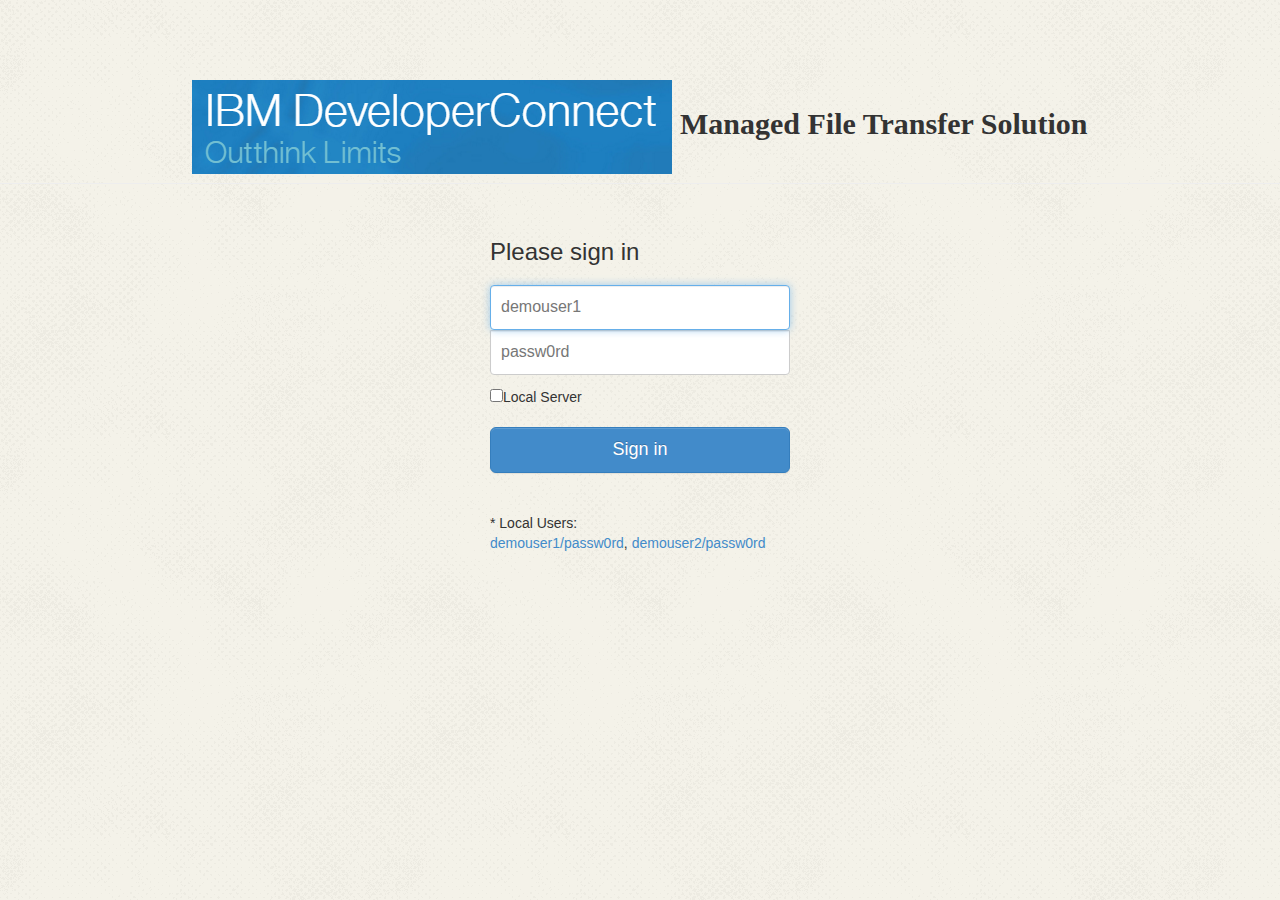
<file: web/index.html>
<!DOCTYPE html>
<html>
<head>
    <meta charset="utf-8">
    <meta http-equiv="X-UA-Compatible" content="IE=edge">
    <meta name="viewport" content="width=device-width, initial-scale=1">
    <meta name="description" content="">
    <link rel="icon" type="image/png" href="//ace-common-production-20160513-115801.ng.bluemix.net/cache/33e-4016485332/imgs/favicon.png">
    <!-- CSS -->
    <link rel="stylesheet" href="bootstrap/css/bootstrap-theme.css" />
    <link rel="stylesheet" href="bootstrap/css/bootstrap.css" />
    <link href="bootstrap/css/signin.css" rel="stylesheet">
    <link rel="stylesheet" href="css/bg1.css" />


    <title>Login - Managed File Transfer Solution</title>

</head>
<body onload="noBack();" onunload="">
<h2 class="page-header" align="center" style="font-family: calibri">

    <img alt="Customer" src="images/logo.png"><B>
    Managed File Transfer Solution</B>

</h2>

<div class="container">

    <form class="form-signin" role="form" method="post" action="login.action">
        <h3 class="form-signin-heading">Please sign in</h3>


        <input type="text" class="form-control" placeholder="demouser1" required autofocus name="user" />
        <input type="password" class="form-control" placeholder="passw0rd" required name="passwd" id="passwd" />
        <input type="checkbox" name="localServer" id="localServer" value="localServer">Local Server<br>
        <br />
        <button class="btn btn-lg btn-primary btn-block" type="button" onclick="submitForm()">Sign in</button>
        <br/><br/>
        * Local Users: <br/>
        <a href="#" onclick="setUser('demouser1')">demouser1/passw0rd</a>, <a href="#" onclick="setUser('demouser2')">demouser2/passw0rd</a>

    </form>



</div>
</body>
<script src="js/login.js"></script>
<script src="bootstrap/js/bootstrap.min.js"></script>
<!-- HTML5 shim and Respond.js IE8 support of HTML5 elements and media queries -->
<!--[if lt IE 9]>
<script src="https://oss.maxcdn.com/html5shiv/3.7.2/html5shiv.min.js"></script>
<script src="https://oss.maxcdn.com/respond/1.4.2/respond.min.js"></script>
<![endif]-->

</html>
</file>
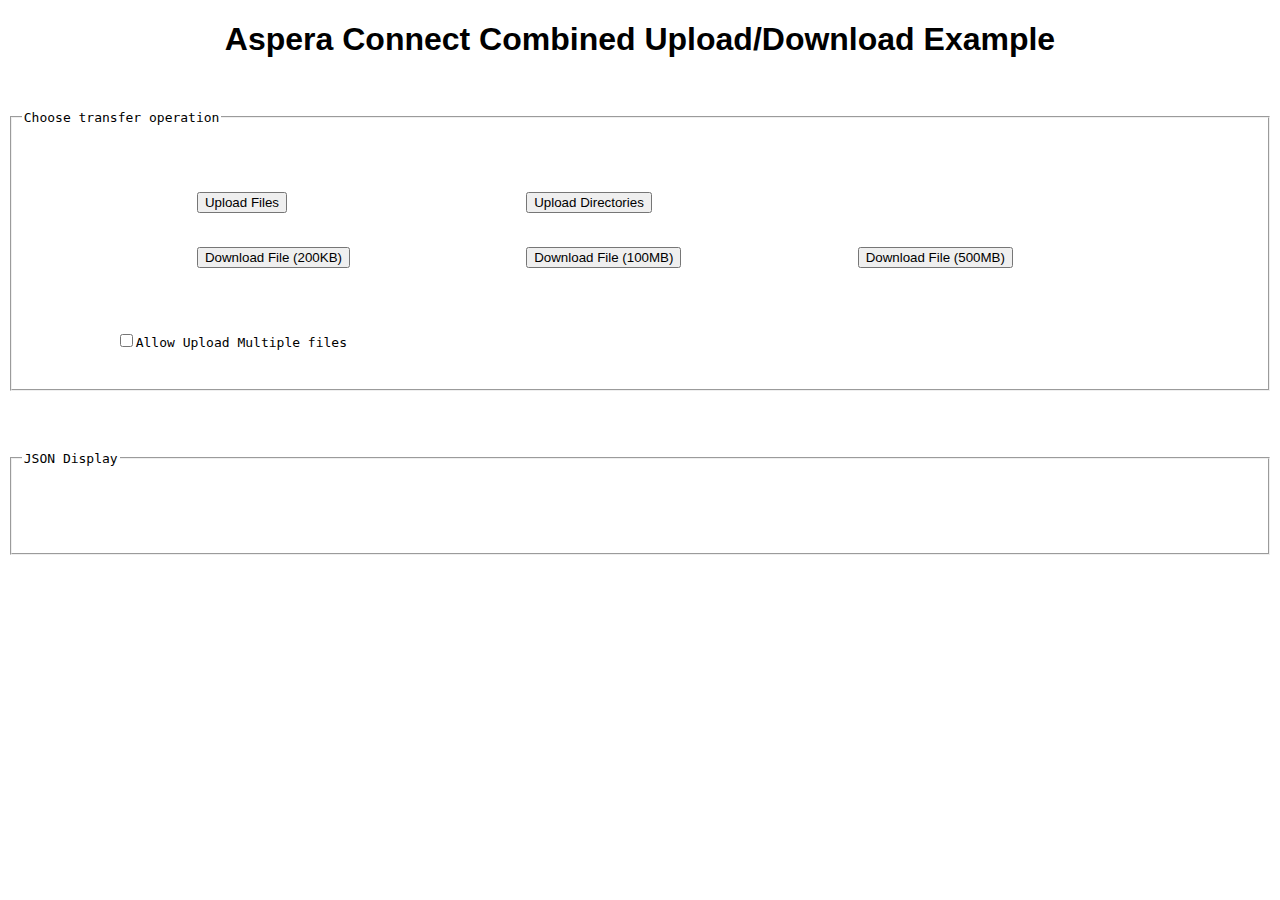
<file: web/downloads.html>
<!DOCTYPE html>
<html>
<head>
    <title>Aspera Connect Combined Upload/Download Example</title>

    <script type="text/javascript" src="js/jquery-1.7.2.min.js"></script>
    <script type="text/javascript" src="js/jquery.easyui.min.js"></script>

    <script src="//d3gcli72yxqn2z.cloudfront.net/connect/v4/connectinstaller-4.min.js"></script>
    <script src="//d3gcli72yxqn2z.cloudfront.net/connect/v4/asperaweb-4.min.js"></script>
    <script src="js/downloads.js"></script>

    <link rel="stylesheet" href="css/application.css" type="text/css" charset="utf-8">
    <link rel="stylesheet" href="css/easyui.css" type="text/css">
    <link rel="stylesheet" href="css/icon.css" type="text/css">

</head>
<body>
<h1 style="text-align:center;">Aspera Connect Combined Upload/Download Example</h1>
      <pre>
      <div id="connect_installer" style="display: none; align:center"></div>
      <fieldset class="button_group">
          <legend>Choose transfer operation</legend>
          <table>
              <tr style="align:center">
                  <td>
                      <input type="submit" id="upload_files_button" name="upload" class="button upload_files_button" value="Upload Files"  data-default="Upload Files" />
                  </td>
                  <td>
                      <input type="submit" id="upload_directory_button" name="upload_directory" class="button upload_directory_button" value="Upload Directories"  data-default="Upload Directories" />
                  </td>
              </tr>
              <tr>
                  <td>
                      <input type="submit" id="download_button_200KB" name="download_200KB" class="button download_button_200KB" value="Download File (200KB)"  data-default="Download File (200KB)" />
                  </td>
                  <td>
                      <input type="submit" id="download_button_100MB" name="download" class="button download_button_100MB" value="Download File (100MB)"  data-default="Download File (100MB)" />
                  </td>
                  <td>
                      <input type="submit" id="download_button_500MB" name="download" class="button download_button_500MB" value="Download File (500MB)"  data-default="Download File (500MB)" />
                  </td>
              </tr>
          </table>
          <span class="upload_auth_checkbox">
            <!--<input type="checkbox" name="token_authorization" id="cb_token_authorization" value="token_authorization" /><label for="cb_token_authorization">Token Authorization</label-->
            <input type="checkbox" name="allow_multiple_files" id="cb_allow_multiple_files" value="allow_multiple_files" /><label for="cb_allow_multiple_files">Allow Upload Multiple files</label>
          </span>
      </fieldset>
      <div id="uploads_group" class="uploads_group" style="display: none">
          <table id="allUploadTransfers" cellspacing="0" class="allTransfers">
              <caption class="table_caption">UPLOAD TRANSFERS VIEW</caption>
              <tr class="xfer_header">
                  <th scope="col" class="nobg">Transfer Progress</th>
                  <th scope="col" class="nobg">File Name</th>
                  <th scope="col" class="nobg">Control buttons</th>
              </tr>
          </table>
      </div>
      <div id="downloads_group" class="downloads_group" style="display: none">
          <table id="allDownloadTransfers" cellspacing="0" class="allTransfers">
              <caption class="table_caption">DOWNLOAD TRANSFERS VIEW</caption>
              <tr class="xfer_header">
                  <th scope="col" class="nobg">Transfer Progress</th>
                  <th scope="col" class="nobg">File Name</th>
                  <th scope="col" class="nobg">Control buttons</th>
              </tr>
          </table>
      </div>
      <fieldset class="json_group">
          <legend>JSON Display</legend>
          <div class="json_container" id="progress_json" style="display: none">
          </div>
          <div class="json_container" id="transfer_spec" style="display: none"></div>
      </fieldset>
    </pre>
<script>
    $(document).ready(function(){
        $('#cb_token_authorization').on('change', function() {
            var tokenAuth = $(this).prop('checked');
            $('#cb_allow_multiple_files').prop('disabled', tokenAuth);
            $('#cb_allow_multiple_files').prop('checked', false);
        });
        initAsperaConnect();
    });
</script>
</body>
</html>
</file>
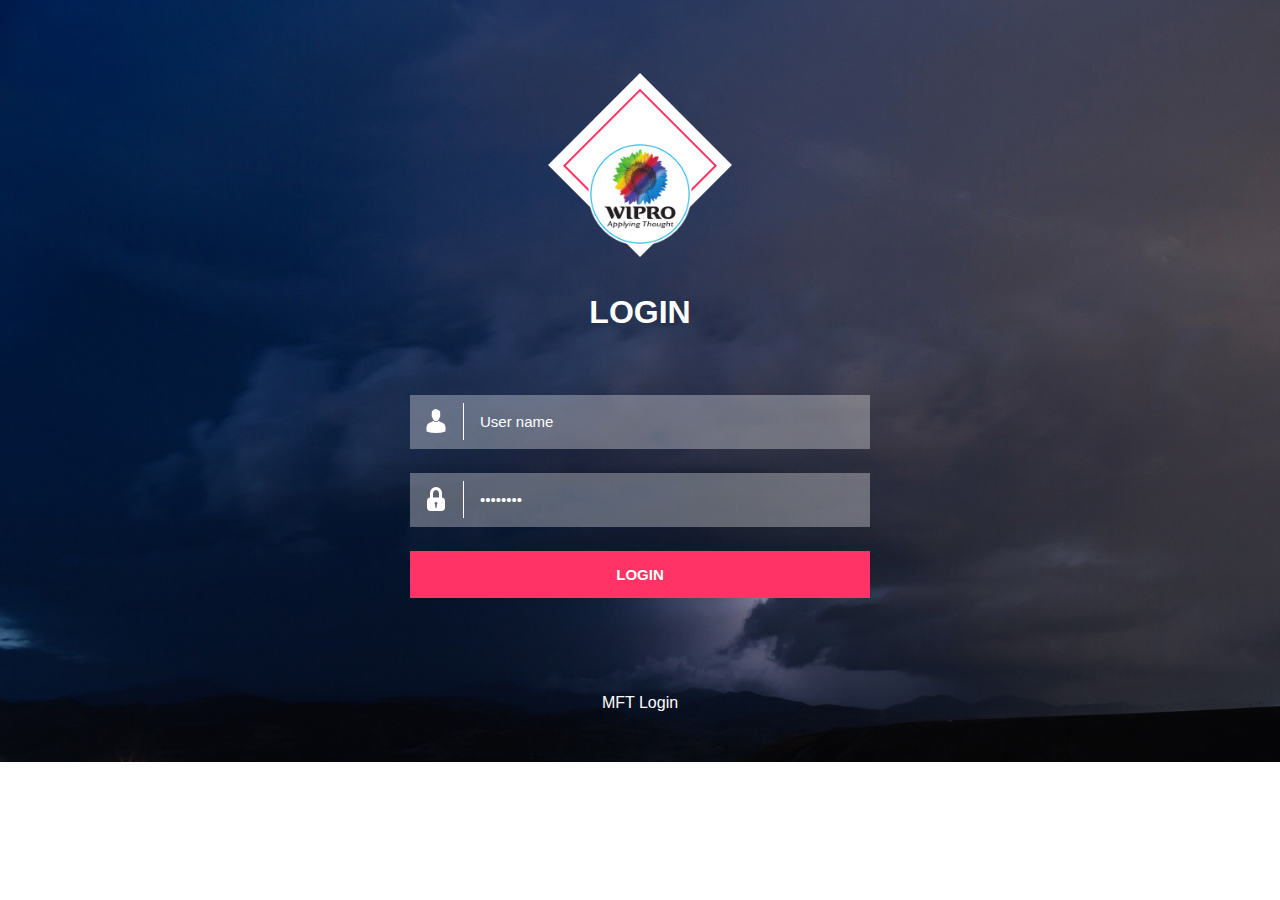
<file: web/index2.html>
<!--Author:
-->
<!DOCTYPE HTML>
<html>
<head>
    <title>Wipro MFT Demo Login</title>
    <!-- Custom Theme files -->
    <link href="css/style.css" rel="stylesheet" type="text/css" media="all"/>
    <!-- Custom Theme files -->
    <meta http-equiv="Content-Type" content="text/html; charset=utf-8" />
    <meta name="viewport" content="width=device-width, initial-scale=1, maximum-scale=1">
    <meta http-equiv="Content-Type" content="text/html; charset=utf-8" />
    <meta name="keywords" content="Square login form web template, Sign up Web Templates, Flat Web Templates, Login signup Responsive web template, Smartphone Compatible web template, free webdesigns for Nokia, Samsung, LG, Sony Ericsson, Motorola web design" />
    <!--Google Fonts-->
    <link href='http://fonts.googleapis.com/css?family=Open+Sans:300italic,400italic,600italic,700italic,800italic,400,300,600,700,800' rel='stylesheet' type='text/css'>
    <!--Google Fonts-->
</head>
<body>
<!--header start here-->
<div class="login-form">
    <div class="top-login">
        <span><img src="images/Wipro_Logo.svg.png" alt=""/></span>
    </div>
    <h1>Login</h1>
    <div class="login-top">
        <form action="mft-home.html">
            <div class="login-ic">
                <i ></i>
                <input type="text"  value="User name" onfocus="this.value = '';" onblur="if (this.value == '') {this.value = 'User name';}"/>
                <div class="clear"> </div>
            </div>
            <div class="login-ic">
                <i class="icon"></i>
                <input type="password"  value="Password" onfocus="this.value = '';" onblur="if (this.value == '') {this.value = 'password';}"/>
                <div class="clear"> </div>
            </div>

            <div class="log-bwn">
                <input type="submit"  value="Login" >
            </div>
        </form>
    </div>
    <p class="copy">MFT Login</a></p>
</div>
<!--header start here-->
</body>
</html>
</file>
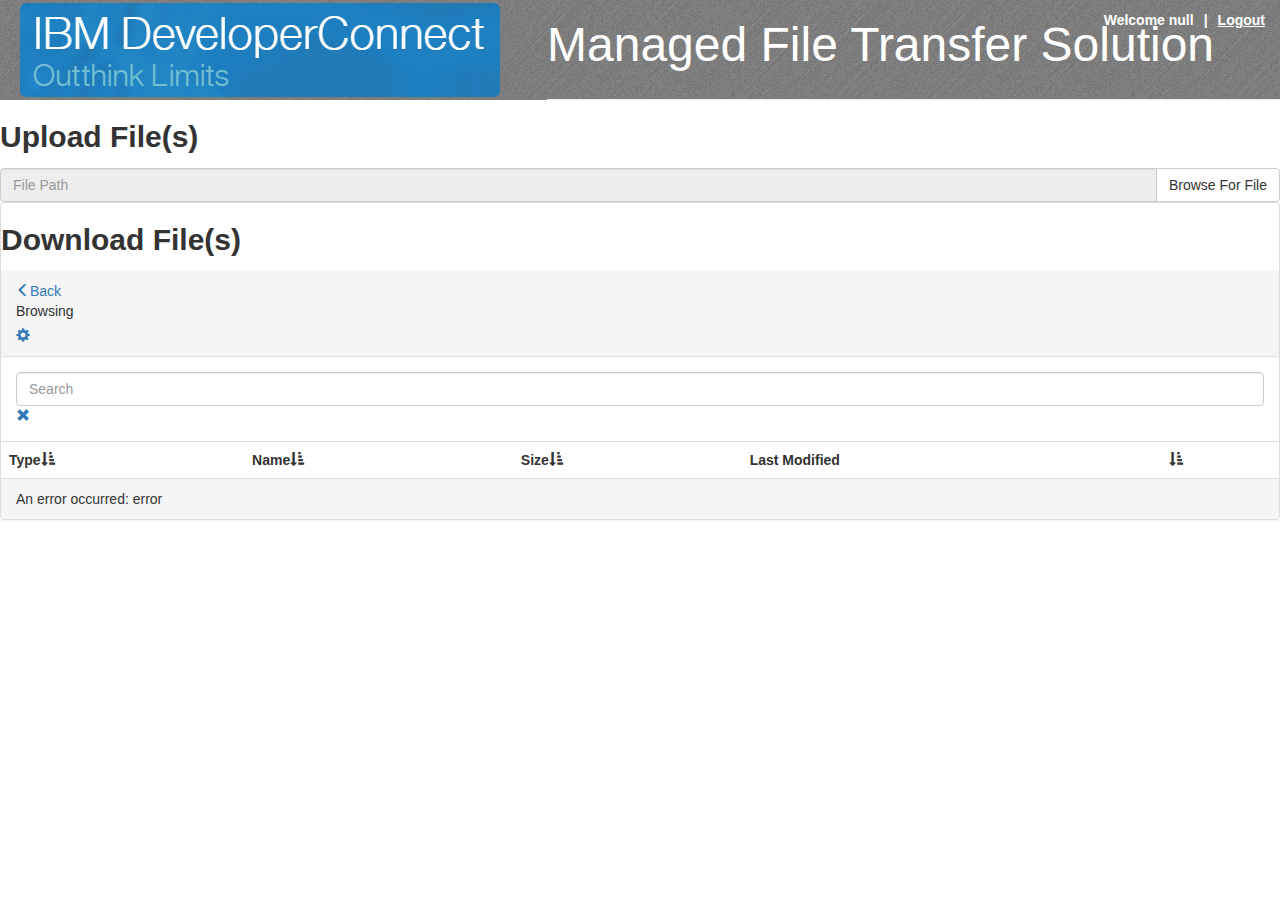
<file: web/mft-home.html>
<!DOCTYPE html>
<html>
	<head>
		<title>Managed File Transfer Demo</title>
		<meta charset="utf-8">
   	 	<meta http-equiv="X-UA-Compatible" content="IE=edge">
    	<meta name="viewport" content="width=device-width, initial-scale=1">
    	<script src="https://ajax.googleapis.com/ajax/libs/jquery/1.11.2/jquery.min.js"></script>
			<script type="text/javascript" src="https://d3gcli72yxqn2z.cloudfront.net/connect/v4/asperaweb-4.min.js"></script>
			<script type="text/javascript" src="https://d3gcli72yxqn2z.cloudfront.net/connect/v4/connectinstaller-4.min.js"></script>
		<link rel="stylesheet" href="https://maxcdn.bootstrapcdn.com/bootstrap/3.3.2/css/bootstrap.min.css">
		<script src="https://maxcdn.bootstrapcdn.com/bootstrap/3.3.2/js/bootstrap.min.js"></script>
		<link rel="stylesheet" href="css/mft-style.css">
		<link rel="icon" type="image/png" href="//ace-common-production-20160513-115801.ng.bluemix.net/cache/33e-4016485332/imgs/favicon.png">
		<script src="js/script.js"></script>
	</head>

	<body>

		<table id='header' background="images/brushed_alu_dark.png" width="100%"  height="100" border="0">
			<tbody>
				<tr>
					<td>
						<img src="images/logo.png" alt="" class="img-rounded" style="margin-left: 20px;"/> &nbsp;</td>
						<div class="action-menu-top">
							<a href="index.html">Logout</a>
							<div> | </div>
							<div id="user-top-banner"></div>
						</div>
					<td class="page-header">
						<font color="white" size="+5" face="Arial, Impact, Haettenschweiler, Franklin Gothic Bold, Arial Black, sans-serif">Managed File Transfer Solution&nbsp;</font>
					</td>
				</tr>
			</tbody>
		</table>

		<!--Upload Area, note IDs match JavaScript for targeting-->
		<div class="row" id="uploadArea">
			<div class="col-lg-12">
				<h2><label for="upload-path">Upload File(s)</label></h2>
				<div class="input-group">
					<input type="text" class="form-control" disabled id="upload-path" placeholder="File Path">
				  	<span class="input-group-btn">
						<button class="btn btn-default" onclick="uploadFile();" id="upload-browse" type="button">Browse For File</button>
				  	</span>
				</div>
			</div>
		</div>

		<div class="row">
			<div class="col-lg-12">
				<div class="panel panel-default">
					<h2><label for="upload-path">Download File(s)</label></h2>
					<div class="panel-heading" id="currentDir">
						<div id="backDiv">
							<a id="backButton" href="#" onclick="return false;"><span class="glyphicon glyphicon-menu-left"></span>Back</a>
						</div>
						<div style="display:inline-block; overflow:hidden;">
							<!--Current Directory Name prints here-->
							Browsing <span id="currentDirectory">&nbsp;</span>
						</div>
						<div id="pageMenuButton">
							<a href="#" class="dropdown-toggle" id="pageMenuDrop" data-toggle="dropdown" aria-expanded="true"><span class="glyphicon glyphicon-cog"></span></a>
							<ul class="dropdown-menu" role="menu" aria-labelledby="pageMenuDrop">
								<li role="presentation"><a role="menuitem" tabindex="-1" href="#" onclick="createDirectory();return false;">Create Directory</a></li>
								<li role="presentation"><a role="menuitem" tabindex="-1" href="#" onclick="changeDirectory(jQuery('#currentDirectory').text());return false;">Refresh</a></li>
							</ul>
						</div>
					</div>
					<div class="panel-body">
						<div class="searchArea">
							<input type="text" class="form-control" id="search-term" placeholder="Search">
							<a id="clearSearch" href="#" onclick="clearSearch(); return false;"><span class="glyphicon glyphicon-remove" aria-hidden="true"></span></a>
						</div>
					</div>
					<table class="table" id="fileListTable">
						<tr>
							<!--Table Header Rows, make sure that generated table listings match pattern-->
							<th class="type-col headerRow">Type<span class="glyphicon glyphicon-sort-by-attributes sort-icon" aria-hidden="true"></span></th>
							<th class="name-col headerRow">Name<span class="glyphicon glyphicon-sort-by-attributes sort-icon" aria-hidden="true"></span></th>
							<th class="size-col headerRow">Size<span class="glyphicon glyphicon-sort-by-attributes sort-icon" aria-hidden="true"></span></th>
							<th class="mod-col headerRow">Last Modified</th>
							<th class="act-col"><span class="glyphicon glyphicon-sort-by-attributes" id="sortIcon" aria-hidden="true"></span></th>
						</tr>
					</table>
					<!--Footer shows errors printed from failure(), this is optional-->
					<div class="panel-footer" id="log-data">Managed File Transfer Demo</div>
				</div>
			</div>
		</div>
		<!--Starting directory. On page load get Starting Directory from Node and print in this hidden div-->
		<div style="display:none;" id="startingDirectory">&nbsp;</div>

	</body>
</html>
</file>
<file: web/bootstrap/css/signin.css>
body {
  padding-top: 40px;
  padding-bottom: 40px;
  background-color: #eee;
}

.form-signin {
  max-width: 330px;
  padding: 15px;
  margin: 0 auto;
}
.form-signin .form-signin-heading,
.form-signin .checkbox {
  margin-bottom: 10px;
  padding-bottom: 10px;
}
.form-signin .checkbox {
  font-weight: normal;
}
.form-signin .form-control {
  position: relative;
  height: auto;
  -webkit-box-sizing: border-box;
     -moz-box-sizing: border-box;
          box-sizing: border-box;
  padding: 10px;
  font-size: 16px;
}
.form-signin .form-control:focus {
  z-index: 2;
}
.form-signin input[type="email"] {
	margin-top: 10px;
  margin-bottom: -1px;
  border-bottom-right-radius: 0;
  border-bottom-left-radius: 0;
}
.form-signin input[type="password"] {
  margin-bottom: 10px;
  border-top-left-radius: 0;
  border-top-right-radius: 0;
}
.center-alert
{
	text-align: center;
}
</file>
<file: web/css/bg1.css>
body
{
	background-image: url("halftone.png");
	/* background-image: url("ricepaper_v3.png"); */
	background-repeat: repeat;
}
.sm
{
	font-size: 8pt;
}
.med
{
	font-size: 10pt;
}
.description
{
	color: #737373;
	text-decoration: none;
	font-weight: lighter;
}
.description:HOVER {
	text-decoration: none;
}
</file>
<file: web/css/application.css>
body {
      color: black;
    background-color: white;
  font-family:"Lucida Sans", "Lucida Grande", "Lucida Sans Unicode", sans-serif;
  }
.clean-gray{
    border:solid 1px #DEDEDE; 
    background:#FEFEFE;
    color:#222222;
    padding:4px;
    text-align:left;
}
.download_example {
	text-align:center;
}
.button_container {
  margin-top:0px;
  text-align:center;
}
.install_button { 
  /* button styles from http://www.red-team-design.com/just-another-awesome-css3-buttons */
  padding:12px 24px;
  display:inline-block;
  white-space: nowrap;
  background-color: #ccc;
  background-image: -webkit-gradient(linear, left top, left bottom, from(#eee), to(#ccc));
  background-image: -webkit-linear-gradient(top, #eee, #ccc);
  background-image: -moz-linear-gradient(top, #eee, #ccc);
  background-image: -ms-linear-gradient(top, #eee, #ccc);
  background-image: -o-linear-gradient(top, #eee, #ccc);
  background-image: linear-gradient(top, #eee, #ccc);
  filter: progid:DXImageTransform.Microsoft.gradient(startColorStr='#eeeeee', EndColorStr='#cccccc');
  border: 1px solid #777;
  text-decoration: none;
  color: #313131;
  text-shadow: 0 1px 0 rgba(255,255,255,.6);
  -moz-border-radius: .2em;
  -webkit-border-radius: .2em;
  /*border-radius: .2em;
  -moz-box-shadow: 0 0 1px 1px rgba(255,255,255,.8) inset, 0 1px 0 rgba(0,0,0,.3);
  -webkit-box-shadow: 0 0 1px 1px rgba(255,255,255,.8) inset, 0 1px 0 rgba(0,0,0,.3);
  box-shadow: 0 0 1px 1px rgba(255,255,255,.8) inset, 0 1px 0 rgba(0,0,0,.3);
*/
}
.install_button:hover {
  background-color: #ddd;
  background-image: -webkit-gradient(linear, left top, left bottom, from(#fafafa), to(#ddd));
  background-image: -webkit-linear-gradient(top, #fafafa, #ddd);
  background-image: -moz-linear-gradient(top, #fafafa, #ddd);
  background-image: -ms-linear-gradient(top, #fafafa, #ddd);
  background-image: -o-linear-gradient(top, #fafafa, #ddd);
  background-image: linear-gradient(top, #fafafa, #ddd);
  filter: progid:DXImageTransform.Microsoft.gradient(startColorStr='#fafafa', EndColorStr='#dddddd');

}
.install_button:active {
  -moz-box-shadow: 0 0 4px 2px rgba(0,0,0,.3) inset;
  -webkit-box-shadow: 0 0 4px 2px rgba(0,0,0,.3) inset;
  box-shadow: 0 0 4px 2px rgba(0,0,0,.3) inset;
  position: relative;
  top: 1px;
}
.install_button:focus {
  outline: 0;
}
.install_button:before {
  background: #ccc;
  background: rgba(0,0,0,.1);
  float: left;
  width: 1em;
  text-align: center;
  font-size: 1.5em;
  margin: 0 1em 0 -1em;
  padding: 0 .2em;
  -moz-box-shadow: 1px 0 0 rgba(0,0,0,.5), 2px 0 0 rgba(255,255,255,.5);
  -webkit-box-shadow: 1px 0 0 rgba(0,0,0,.5), 2px 0 0 rgba(255,255,255,.5);
  box-shadow: 1px 0 0 rgba(0,0,0,.5), 2px 0 0 rgba(255,255,255,.5);
  -moz-border-radius: .15em 0 0 .15em;
  -webkit-border-radius: .15em 0 0 .15em;
  border-radius: .15em 0 0 .15em;
  pointer-events: none;
  
}
/*


File Transfer Control Styles


*/
.upload_button {
    padding:8px 24px;
}
.download_button {
    padding:8px 24px;
    margin-left:48px
}
.progress_container {
	position:relative;
	width:400px;
	padding: 12px 24px 24px;
	margin:0 auto;
	background:#e7e7e7;
	text-align:left;
	border:1px solid #aaa
}
.bar_container {
	position:relative;
	margin: 0 auto;
	width:400px;
	padding:1px;
	height:33px;
	border:1px solid #a8a8a8;
	-moz-border-radius: 3px;
  	-webkit-border-radius: 3px;
  	border-radius: 3px;
	background: rgb(15,15,15); /* Old browsers */
background: -moz-linear-gradient(top,  rgb(15,15,15) 0%, rgb(22,22,22) 25%, rgb(53,53,53) 78%, rgb(71,71,71) 100%); /* FF3.6+ */
background: -webkit-gradient(linear, left top, left bottom, color-stop(0%,rgb(15,15,15)), color-stop(25%,rgb(22,22,22)), color-stop(78%,rgb(53,53,53)), color-stop(100%,rgb(71,71,71))); /* Chrome,Safari4+ */
background: -webkit-linear-gradient(top,  rgb(15,15,15) 0%,rgb(22,22,22) 25%,rgb(53,53,53) 78%,rgb(71,71,71) 100%); /* Chrome10+,Safari5.1+ */
background: -o-linear-gradient(top,  rgb(15,15,15) 0%,rgb(22,22,22) 25%,rgb(53,53,53) 78%,rgb(71,71,71) 100%); /* Opera 11.10+ */
background: -ms-linear-gradient(top,  rgb(15,15,15) 0%,rgb(22,22,22) 25%,rgb(53,53,53) 78%,rgb(71,71,71) 100%); /* IE10+ */
background: linear-gradient(top,  rgb(15,15,15) 0%,rgb(22,22,22) 25%,rgb(53,53,53) 78%,rgb(71,71,71) 100%); /* W3C */
filter: progid:DXImageTransform.Microsoft.gradient( startColorstr='#0f0f0f', endColorstr='#474747',GradientType=0 ); /* IE6-9 */	
}
.progress_bar {
	width:0%;
	height:33px;
	background: #62c629;
}
.progress_description {
	margin:0 0 6px 0;
	font-size:18px;
	line-height:1.4;
	color:#282828;
}
.progress_container .header {
	background:transparent url(images/connect.png) 0 0 no-repeat;
	font-size:14px;
	color:#585858;
	padding:0 0 12px 22px;
}

.paths {
	font-size:12px;
}

/* //////////////////////////////////////////////////////////////////////
	asChrome
*/
.asChrome {
	max-height:600px;
	background:#ccc;
	background:rgba(200,200,200,0.6);
	position:absolute;
	bottom:0;
	right:24px;
	width:400px;/*Set any width here for all widgets*/
	margin:0;  
	padding:2px 2px 0 2px; 
	font-family:Verdana, Arial, Helvetica, sans-serif;
	text-align:left;
	color:#232323;
	border-radius:3px 3px 0 0;
	-moz-border-radius:3px 3px 0 0;
	-webkit-border-radius:3px 3px 0 0;
	border-bottom:none;
	-webkit-box-shadow: 0 0px 5px rgba(70, 70, 70, 0.3);
    -moz-box-shadow: 0 0px 5px rgba(70, 70, 70, 0.3);
    box-shadow: 0 0px 5px rgba(70, 70, 70, 0.3);

}
.asChrome .header {
	padding:4px 8px;
	font-size:11px;
	font-weight:bold;
	color:#494949;
	cursor:pointer;
}
.asChrome .header:hover {
	background:#ddd;
}
.asChrome .item {
	position:relative;
	margin:0 0 2px 0;
	padding:4px 16px;
	background:rgb(220, 220, 220);
	background:rgba(220, 220, 220, 0.75);
	border:1px solid rgba(180, 180, 180, 0.7);
}
.asChrome .wrap_bar,
.asChrome .path,
.asChrome .status {
	width:100%;
	left:0;
	font-size:10px;
}
.asChrome .path {
	position:relative;
	width:332px;
	font-size:10px;
	line-height:20px;
	cursor:help;	
}
.asChrome .wrap_bar {
	position:relative;
	width:320px;
	border:1px solid #ccc;
	border-right-color:#d6d6d6;
	border-bottom-color:#efefef;
	border-left-color:#d6d6d6;
	opacity:1;
	margin-left:-2px;
    height:7px;
    /*border:1px solid #a8a8a8;*/
    -moz-border-radius: 3px;
    -webkit-border-radius: 3px;
    border-radius: 3px;
    background: rgb(125, 125, 125); /* Old browsers */
	background: rgba(195, 195, 195, 0.8);

}
.asChrome .bar {
	width:0;
	height:100%;
	background:orange;/*fallback color*/
	background-image: -moz-linear-gradient(top, #9AC0FF, #28559D);
	background-image: -webkit-gradient(linear, left top, left bottom, from(#9AC0FF), to(#28559D));
	filter:progid:DXImageTransform.Microsoft.gradient(startColorstr=#ff9AC0FF,endColorstr=#ff28559D);
	-ms-filter: "progid:DXImageTransform.Microsoft.gradient(startColorstr=#ff9AC0FF,endColorstr=#ff28559D)";	
	background: #434443;
}

.asChrome .stopped {
	opacity:0.4;
}
.asChrome .status {
/*	margin-left:64px;*/ /*adjust left column width*/
	margin-right:48px;
}
.asChrome .control {
    display:block;
    position:absolute;
    top:50%;
    margin-top:-8px;
    height:16px;
    width:16px;    
	cursor:pointer;    
	opacity:0.7;
}
.asChrome .control:hover {
    opacity:1;
}

.asChrome .delete_item {
	right:4px;
	background: transparent url([data-uri]) 50% 50% no-repeat;
}

.asChrome .reveal_item {
	right: 24px;
	background:transparent url([data-uri]) 50% 50% no-repeat;
}

.asChrome .pause_item {
	right: 24px;
	background:transparent url([data-uri]) 50% 50% no-repeat;
}

.asChrome .resume_item {
    right: 24px;    background:transparent url([data-uri]) 50% 50% no-repeat;
}

/* Dialog ---------------------------------------------------*/
.overlay_bg {
  position: fixed;
  top: 0;
  left: 0;
  width: 100%;
  height: 100%;
  background:#fff;          
  opacity:0.6;
  -moz-opacity:0.6;
  filter:alpha(opacity=60);
}

.auth_dialog {
	padding:1px;
	background:#fff;
	width: 380px;
	height: auto;
	border:1px solid #494949;
	position:absolute;
}
.aspera_auth_header {
	padding:8px 8px;
	border: 1px solid #4297d7; 
	background: #5c9ccc; 
	color: #ffffff; 
	font-weight: bold;
	font-size:12px;
}
.aspera_auth_title {
	padding: 12px 8px 4px 8px;
	font-size: 16px;
	color:#595959;
}
.auth_dialog label {
	display:block;
	padding: 12px 8px 4px 8px;
	font-size:12px;
	color:#333;
}
.auth_dialog input[type=text],
.auth_dialog input[type=password] {
	margin-left:8px;
	width:82%;
	font-size:16px;
}
.wrap_buttons {
	margin-top:16px;
	padding:8px;
	background:#dedede;
}
.wrap_buttons button {
	margin-left:16px; 
}
.box_shadow {
  -webkit-box-shadow: 0 0 12px rgba(80, 81, 80, 0.8);
  -moz-box-shadow: 0 0 12px rgba(80, 81, 80, 0.8);
  box-shadow: 0 0 12px rgba(80, 81, 80, 0.8);
}
.aspera_dialog_error {
	margin:16px;
	/*background:#f48f8b;*/
	color:#c61417;
}

#allUploadTransfers {
	width: 800px;
	padding: 0;
	margin: 0;
}

#allDownloadTransfers {
	width: 800px;
	padding: 0;
	margin: 0;
}

th {
	font: bold 11px "Trebuchet MS", Verdana, Arial, Helvetica, sans-serif;
	color: #4f6b72;
	border-right: 1px solid #C1DAD7;
	border-bottom: 1px solid #C1DAD7;
	border-top: 1px solid #C1DAD7;
	letter-spacing: 2px;
	text-transform: capitalize;
	text-align: center;
	padding: 6px 6px 6px 12px;
	background: #CAE8EA url(images/bg_header.jpg) no-repeat;
}

th.nobg {
	border-top: 0;
	border-left: 0;
	border-right: 1px solid #C1DAD7;
	background: none;
}

#allUploadTransfers #allUploadTransfers  td {
	border-right: 1px solid #C1DAD7;
	border-bottom: 1px solid #C1DAD7;
	background: #fff;
	padding: 6px 6px 6px 12px;
	color: #4f6b72;
}


#allUploadTransfers #allUploadTransfers  td.alt {
	background: #F5FAFA;
	color: #797268;
}

.table_caption {
  font:bold 20px/30px Georgia, serif;
}

#transfer_spec {
  word-wrap: break-word;
  overflow: hidden;
}

#progress_json {
  word-wrap: break-word;
  overflow: hidden;
}

.json_container{
	position:relative;
	width:800px;
	padding: 12px 24px 24px;
	margin:0 auto;
	background:#e7e7e7;
	text-align:left;
	border:1px solid #aaa
}
</file>
<file: web/css/easyui.css>
.accordion{
	background:#fff;
	overflow:hidden;
}
.accordion .accordion-header{
	background:#E0ECFF;
	border-top-width:0;
	cursor:pointer;
}
.accordion .accordion-header .panel-title{
	font-weight:normal;
}
.accordion .accordion-header-selected .panel-title{
	font-weight:bold;
}
.accordion-noborder .accordion-header{
	border-width:0 0 1px;
}
.accordion-noborder .accordion-body{
	border-width:0px;
}
.accordion-collapse{
	background:url('images/accordion_collapse.png') no-repeat;
}
.accordion-expand{
	background:url('images/accordion_expand.png') no-repeat;
}
.calendar{
	background:#fff;
	border:1px solid #A4BED4;
	padding:1px;
	overflow:hidden;
}
.calendar-noborder{
	border:0px;
}
.calendar-header{
	position:relative;
	background:#E0ECFF;
	font-size:12px;
	height:22px;
}
.calendar-title{
	text-align:center;
	height:22px;
}
.calendar-title span{
	position:relative;
	top:2px;
	line-height:12px;
	display:inline-block;
	padding:3px;
	cursor:pointer;
	-moz-border-radius:4px;
	-webkit-border-radius:4px;
}
.calendar-prevmonth,.calendar-nextmonth,.calendar-prevyear,.calendar-nextyear{
	position:absolute;
	top:4px;
	width:14px;
	height:14px;
	line-height:12px;
	cursor:pointer;
	font-size:1px;
	-moz-border-radius:4px;
	-webkit-border-radius:4px;
}
.calendar-prevmonth{
	left:20px;
	background:url('images/calendar_prevmonth.gif') no-repeat 3px 2px;
}
.calendar-nextmonth{
	right:20px;
	background:url('images/calendar_nextmonth.gif') no-repeat 3px 2px;
}
.calendar-prevyear{
	left:3px;
	background:url('images/calendar_prevyear.gif') no-repeat 1px 2px;
}
.calendar-nextyear{
	right:3px;
	background:url('images/calendar_nextyear.gif') no-repeat 1px 2px;
}
.calendar-body{
	font-size:12px;
	position:relative;
}
.calendar-body table{
	width:100%;
	height:100%;
	border:1px solid #eee;
	font-size:12px;
}
.calendar-body th,.calendar-body td{
	text-align:center;
}
.calendar-body th{
	background:#fafafa;
	color:#888;
}
.calendar-day{
	color:#222;
	cursor:pointer;
	border:1px solid #fff;
	-moz-border-radius:4px;
	-webkit-border-radius:4px;
}
.calendar-sunday{
	color:#CC2222;
}
.calendar-saturday{
	color:#00ee00;
}
.calendar-today{
	color:#0000ff;
}
.calendar-other-month{
	opacity:0.3;
	filter:alpha(opacity=30);
}
.calendar-hover{
	border:1px solid red;
}
.calendar-selected{
	background:#FBEC88;
	border:1px solid red;
}
.calendar-nav-hover{
	background-color:#FBEC88;
}


.calendar-menu{
	position:absolute;
	top:0px;
	left:0px;
	width:180px;
	height:150px;
	padding:5px;
	font-size:12px;
	background:#fafafa;
	opacity:0.8;
	filter:alpha(opacity=80);
	display:none;
	overflow:hidden;
}
.calendar-menu-year-inner{
	text-align:center;
	padding-bottom:5px;
}
.calendar-menu-year{
	width:40px;
	text-align:center;
	border:1px solid #ccc;
	padding:2px;
	font-weight:bold;
}
.calendar-menu-prev,.calendar-menu-next{
	display:inline-block;
	width:21px;
	height:21px;
	vertical-align:top;
	cursor:pointer;
}
.calendar-menu-prev{
	margin-right:10px;
	background:url('images/calendar_prevyear.gif') no-repeat 5px 6px;
}	
.calendar-menu-next{
	margin-left:10px;
	background:url('images/calendar_nextyear.gif') no-repeat 5px 6px;
}
.calendar-menu-hover{
	background-color:#FBEC88;
}
.calendar-menu-month-inner table{
	width:100%;
	height:100%;
}
.calendar-menu-month{
	text-align:center;
	cursor:pointer;
	border:1px solid #fafafa;
	font-weight:bold;
	color:#666;
	-moz-border-radius:4px;
	-webkit-border-radius:4px;
}
.combo{
	display:inline-block;
	white-space:nowrap;
	font-size:12px;
	margin:0;
	padding:0;
	border:1px solid #A4BED4;
	background:#fff;
}
.combo-text{
	font-size:12px;
	border:0px;
	line-height:20px;
	height:20px;
	padding:0px;
	*height:18px;
	*line-height:18px;
	_height:18px;
	_line-height:18px;
}
.combo-arrow{
	background:#E0ECF9 url('images/combo_arrow.gif') no-repeat 3px 4px;
	width:18px;
	height:20px;
	overflow:hidden;
	display:inline-block;
	vertical-align:top;
	cursor:pointer;
	opacity:0.6;
	filter:alpha(opacity=60);
}
.combo-arrow-hover{
	opacity:1.0;
	filter:alpha(opacity=100);
}
.combo-panel{
	background:#fff;
	overflow:auto;
}
.combobox-item{
	padding:2px;
	font-size:12px;
	padding:3px;
	padding-right:0px;
}
.combobox-item-hover{
	background:#fafafa;
}
.combobox-item-selected{
	background:#FBEC88;
}.datagrid .panel-body{
	overflow:hidden;
}
.datagrid-wrap{
	position:relative;
}
.datagrid-view{
	position:relative;
	overflow:hidden;
}
.datagrid-view1{
	position:absolute;
	overflow:hidden;
	left:0px;
	top:0px;
}
.datagrid-view2{
	position:absolute;
	overflow:hidden;
	left:210px;
	top:0px;
}
.datagrid-mask{
	position:absolute;
	left:0;
	top:0;
	background:#ccc;
	opacity:0.3;
	filter:alpha(opacity=30);
	display:none;
}
.datagrid-mask-msg{
	position:absolute;
	left:100px;
	top:50px;
	width:auto;
	height:16px;
	padding:12px 5px 10px 30px;
	background:#fff url('images/pagination_loading.gif') no-repeat scroll 5px 10px;
	border:2px solid #6593CF;
	color:#222;
	display:none;
}
.datagrid-sort-desc .datagrid-sort-icon{
	padding:2px 13px 3px 0px;
	background:url('images/datagrid_sort_desc.gif') no-repeat center center;
}
.datagrid-sort-asc .datagrid-sort-icon{
	padding:2px 13px 3px 0px;
	background:url('images/datagrid_sort_asc.gif') no-repeat center center;
}
.datagrid-toolbar{
	height:28px;
	background:#efefef;
	padding:1px 2px;
	border-bottom:1px solid #ccc;
}
.datagrid-btn-separator{
	float:left;
	height:24px;
	border-left:1px solid #ccc;
	border-right:1px solid #fff;
	margin:2px 1px;
}
.datagrid-pager{
	background:#efefef;
	border-top:1px solid #ccc;
	position:relative;
}

.datagrid-header{
	overflow:hidden;
	background:#fafafa url('images/datagrid_header_bg.gif') repeat-x left bottom;
	border-bottom:1px solid #ccc;
	cursor:default;
}
.datagrid-header-inner{
	float:left;
	width:10000px;
}
.datagrid-header td{
	border-right:1px dotted #ccc;
	font-size:12px;
	font-weight:normal;
	background:#fafafa url('images/datagrid_header_bg.gif') repeat-x left bottom;
	border-bottom:1px dotted #ccc;
	border-top:1px dotted #fff;
}
.datagrid-header td.datagrid-header-over{
	background:#EBF3FD;
}
.datagrid-header .datagrid-cell{
	margin:0;
	padding:3px 4px;
	white-space:nowrap;
	word-wrap:normal;
	overflow:hidden;
	text-align:center;
}
.datagrid-header .datagrid-cell-group{
	margin:0;
	padding:4px 2px 4px 4px;
	white-space:nowrap;
	word-wrap:normal;
	overflow:hidden;
	text-align:center;
}
.datagrid-header-rownumber{
	width:25px;
	text-align:center;
	margin:0px;
	padding:3px 0px;
}
.datagrid-td-rownumber{
	background:#fafafa url('images/datagrid_header_bg.gif') repeat-x left bottom;
}
.datagrid-cell-rownumber{
	width:25px;
	text-align:center;
	margin:0px;
	padding:3px 0px;
	color:#000;
}
.datagrid-body{
	margin:0;
	padding:0;
	overflow:auto;
	zoom:1;
}
.datagrid-view1 .datagrid-body-inner{
	padding-bottom:20px;
}
.datagrid-view1 .datagrid-body{
	overflow:hidden;
}
.datagrid-footer{
	overflow:hidden;
}
.datagrid-footer-inner{
	border-top:1px solid #ccc;
	width:10000px;
	float:left;
}
.datagrid-body td,.datagrid-footer td{
	font-size:12px;
	border-right:1px dotted #ccc;
	border-bottom:1px dotted #ccc;
	overflow:hidden;
	padding:0;
	margin:0;
}
.datagrid-body .datagrid-cell,.datagrid-footer .datagrid-cell{
	overflow:hidden;
	margin:0;
	padding:0px 4px;
	white-space:nowrap;
	word-wrap:normal;
	height:18px;
	line-height:18px;
}
.datagrid-row-editing .datagrid-cell{
	height:auto;
}
.datagrid-header-check{
	padding:3px 6px;
}
.datagrid-cell-check{
	padding:3px 6px;
	font-size:1px;
	overflow:hidden;
}
.datagrid-header-check input{
	margin:0;
	padding:0;
	width:15px;
	height:15px;
}
.datagrid-cell-check input{
	margin:0;
	padding:0;
	width:15px;
	height:15px;
}
.datagrid-row{
	height:25px;
}
.datagrid-row-collapse{
	background:url('images/datagrid_row_collapse.gif') no-repeat center center;
}
.datagrid-row-expand{
	background:url('images/datagrid_row_expand.gif') no-repeat center center;
}
.datagrid-row-alt{
	background:#EEEEFF;
}
.datagrid-row-over{
	background:#D0E5F5;
	cursor:default;
}
.datagrid-row-selected{
	background:#FBEC88;
}
.datagrid-resize-proxy{
	position:absolute;
	width:1px;
	top:0;
	height:10000px;
	background:red;
	cursor:e-resize;
	display:none;
}
.datagrid-body .datagrid-editable{
	padding:0;
}
.datagrid-body .datagrid-editable table{
	width:100%;
	height:100%;
}
.datagrid-body .datagrid-editable td{
	border:0;
	padding:0;
}
.datagrid-body .datagrid-editable .datagrid-editable-input{
	width:100%;
	font-size:12px;
	border:1px solid #A4BED4;
	padding:3px 2px;
}
.datebox .combo-arrow{
	background:url('images/datebox_arrow.png') no-repeat center center;
}
.datebox-calendar-inner{
	height:180px;
}
.datebox-button{
	height:18px;
	padding:2px 5px;
	font-size:12px;
	background-color:#fafafa;
	text-align:center;
}
.datebox-current,.datebox-close{
	float:left;
	color:#888;
	text-decoration:none;
	font-weight:bold;
}
.datebox-close{
	float:right;
}
.datebox-ok{
	color:#888;
	text-decoration:none;
	font-weight:bold;
}
.datebox-button-hover{
	color:#A4BED4;
}
.dialog-content{
	overflow:auto;
}
.dialog-toolbar{
	background:#fafafa;
	padding:2px 5px;
	border-bottom:1px solid #eee;
}
.dialog-tool-separator{
	float:left;
	height:24px;
	border-left:1px solid #ccc;
	border-right:1px solid #fff;
	margin:2px 1px;
}
.dialog-button{
	border-top:1px solid #eee;
	background:#fafafa;
	padding:5px 5px;
	text-align:right;
}
.dialog-button .l-btn{
	margin-left:5px;
}.layout{
	position:relative;
	overflow:hidden;
	margin:0;
	padding:0;
}
.layout-panel{
	position:absolute;
	overflow:hidden;
}
.layout-panel-east,.layout-panel-west{
	z-index:2;
}
.layout-panel-north,.layout-panel-south{
	z-index:3;
}
.layout-button-up{
	background:url('images/layout_button_up.gif') no-repeat;
}
.layout-button-down{
	background:url('images/layout_button_down.gif') no-repeat;
}
.layout-button-left{
	background:url('images/layout_button_left.gif') no-repeat;
}
.layout-button-right{
	background:url('images/layout_button_right.gif') no-repeat;
}
.layout-expand{
	position:absolute;
	padding:0px 5px;
	padding:0px;
	background:#D2E0F2;
	font-size:1px;
	cursor:pointer;
	z-index:1;
}
.layout-expand .panel-header{
	background:transparent;
	border-bottom-width:0px;
}
.layout-expand .panel-header .panel-tool{
	top: 5px;
}
.layout-expand .panel-body{
	overflow:hidden;
}
.layout-expand-over{
	background:#E1F0F2;
}
.layout-body{
	overflow:auto;
	background:#fff;
}
.layout-split-proxy-h{
	position:absolute;
	width:5px;
	background:#ccc;
	font-size:1px;
	cursor:e-resize;
	display:none;
	z-index:5;
}
.layout-split-proxy-v{
	position:absolute;
	height:5px;
	background:#ccc;
	font-size:1px;
	cursor:n-resize;
	display:none;
	z-index:5;
}
.layout-split-north{
	border-bottom:5px solid #D2E0F2;
}
.layout-split-south{
	border-top:5px solid #D2E0F2;
}
.layout-split-east{
	border-left:5px solid #D2E0F2;
}
.layout-split-west{
	border-right:5px solid #D2E0F2;
}
.layout-mask{
	position:absolute;
	background:#fafafa;
	filter:alpha(opacity=10);
	opacity:0.10;
	z-index:4;
}

a.l-btn{
	color:#444;
	background:url('images/button_a_bg.gif') no-repeat top right;
	font-size:12px;
	text-decoration:none;
	display:inline-block;
	zoom:1;
	height:24px;
	padding-right:18px;
	cursor:pointer;
	outline:none;
}
a.l-btn-plain{
	background:transparent;
	padding-right:5px;
	border:1px solid transparent;
	_border:0px solid #efefef;
	_padding:1px 6px 1px 1px;
}

a.l-btn-disabled{
	color:#ccc;
	opacity:0.5;
	filter:alpha(opacity=50);
	cursor:default;
}
a.l-btn span.l-btn-left{
	display:inline-block;
	background:url('images/button_span_bg.gif') no-repeat top left;
	padding:4px 0px 4px 18px;
	line-height:16px;
	height:16px;
}
a.l-btn-plain span.l-btn-left{
	background:transparent;
	padding-left:5px;
}

a.l-btn span span.l-btn-text{
	display:inline-block;
	height:16px;
	line-height:16px;
	padding:0px;
}
a.l-btn span span span.l-btn-empty{
	display:inline-block;
	padding:0px;
	width:16px;
}
a:hover.l-btn{
	background-position: bottom right;
	outline:none;
}
a:hover.l-btn span.l-btn-left{
	background-position: bottom left;
}

a:hover.l-btn-plain{
	border:1px solid #7eabcd;
	background:url('images/button_plain_hover.png') repeat-x left bottom;
	_padding:0px 5px 0px 0px;
	-moz-border-radius:3px;
	-webkit-border-radius: 3px;
}
a:hover.l-btn-disabled{
	background-position:top right;
}
a:hover.l-btn-disabled span.l-btn-left{
	background-position:top left;
}
a.l-btn .l-btn-focus{
	outline:#0000FF dotted thin;
}
.menu{
	position:absolute;
	background:#f0f0f0 url('images/menu.gif') repeat-y;
	margin:0;
	padding:2px;
	border:1px solid #ccc;
	overflow:hidden;
}
.menu-item{
	position:relative;
	margin:0;
	padding:0;
	height:22px;
	line-height:20px;
	overflow:hidden;
	font-size:12px;
	cursor:pointer;
	border:1px solid transparent;
	_border:1px solid #f0f0f0;
}
.menu-text{
	position:absolute;
	left:28px;
	top:0px;
}
.menu-icon{
	position:absolute;
	width:16px;
	height:16px;
	top:3px;
	left:2px;
}
.menu-rightarrow{
	position: absolute;
	width:4px;
	height:7px;
	top:7px;
	right:5px;
	background:url('images/menu_rightarrow.png') no-repeat;
}
.menu-sep{
	margin:3px 0px 3px 24px;
	line-height:2px;
	font-size:2px;
	background:url('images/menu_sep.png') repeat-x;
}
.menu-active{
	border:1px solid #7eabcd;
	background:#fafafa;
	-moz-border-radius:3px;
	-webkit-border-radius: 3px;
}
.menu-shadow{
	position:absolute;
	background:#ddd;
	-moz-border-radius:5px;
	-webkit-border-radius: 5px;
	-moz-box-shadow: 2px 2px 3px rgba(0, 0, 0, 0.2);
	-webkit-box-shadow: 2px 2px 3px rgba(0, 0, 0, 0.2);
	filter: progid:DXImageTransform.Microsoft.Blur(pixelRadius=2,MakeShadow=false,ShadowOpacity=0.2);
}
.menu-item-disabled{
	opacity:0.5;
	filter:alpha(opacity=50);
	cursor:default;
}
.menu-active-disabled{
	border-color:#d3d3d3;
}

.m-btn-downarrow{
	display:inline-block;
	width:12px;
	line-height:14px;
	*line-height:15px;
	background:url('images/menu_downarrow.png') no-repeat 4px center;
}

a.m-btn-active{
	background-position: bottom right;
}
a.m-btn-active span.l-btn-left{
	background-position: bottom left;
}
a.m-btn-plain-active{
	background:transparent;
	border:1px solid #7eabcd;
	_padding:0px 5px 0px 0px;
	-moz-border-radius:3px;
	-webkit-border-radius: 3px;
}
.messager-body{
	padding:5px 10px;
}
.messager-button{
	text-align:center;
	padding-top:10px;
}
.messager-icon{
	float:left;
	width:47px;
	height:35px;
}
.messager-error{
	background:url('images/messager_error.gif') no-repeat scroll left top;
}
.messager-info{
	background:url('images/messager_info.gif') no-repeat scroll left top;
}
.messager-question{
	background:url('images/messager_question.gif') no-repeat scroll left top;
}
.messager-warning{
	background:url('images/messager_warning.gif') no-repeat scroll left top;
}
.messager-input{
	width: 262px;
	border:1px solid #ccc;
}
.messager-progress{
	padding:10px;
}
.messager-p-msg{
	margin-bottom:5px;
}.pagination{
	zoom:1;
}
.pagination table{
	float:left;
	height:30px;
}
.pagination-btn-separator{
	float:left;
	height:24px;
	border-left:1px solid #ccc;
	border-right:1px solid #fff;
	margin:3px 1px;
}
.pagination-num{
	border:1px solid #ccc;
	margin:0 2px;
}
.pagination-page-list{
	margin:0px 6px;
}
.pagination-info{
	float:right;
	padding-right:6px;
	padding-top:8px;
	font-size:12px;
}
.pagination span{
	font-size:12px;
}
.pagination-first{
	background:url('images/pagination_first.gif') no-repeat;
}
.pagination-prev{
	background:url('images/pagination_prev.gif') no-repeat;
}
.pagination-next{
	background:url('images/pagination_next.gif') no-repeat;
}
.pagination-last{
	background:url('images/pagination_last.gif') no-repeat;
}
.pagination-load{
	background:url('images/pagination_load.png') no-repeat;
}
.pagination-loading{
	background:url('images/pagination_loading.gif') no-repeat;
}
.panel{
	overflow:hidden;
	font-size:12px;
}
.panel-header{
	padding:5px;
	line-height:15px;
	color:#15428b;
	font-weight:bold;
	font-size:12px;
	background:url('images/panel_title.png') repeat-x;
	position:relative;
	border:1px solid #99BBE8;
}
.panel-title{
	background:url('images/blank.gif') no-repeat;
}
.panel-header-noborder{
	border-width:0px;
	border-bottom:1px solid #99BBE8;
}
.panel-body{
	overflow:auto;
	border:1px solid #99BBE8;
	border-top-width:0px;
}
.panel-body-noheader{
	border-top-width:1px;
}
.panel-body-noborder{
	border-width:0px;
}
.panel-with-icon{
	padding-left:18px;
}
.panel-icon{
	position:absolute;
	left:5px;
	top:4px;
	width:16px;
	height:16px;
}

.panel-tool{
	position:absolute;
	right:5px;
	top:4px;
}
.panel-tool a{
	display:inline-block;
	width:16px;
	height:16px;
	opacity:0.6;
	filter:alpha(opacity=60);
	margin-left:2px;
}
.panel-tool a:hover{
	opacity:1;
	filter:alpha(opacity=100);
}
.panel-tool-close{
	background:url('images/panel_tools.gif') no-repeat -16px 0px;
}
.panel-tool-min{
	background:url('images/panel_tools.gif') no-repeat 0px 0px;
}
.panel-tool-max{
	background:url('images/panel_tools.gif') no-repeat 0px -16px;
}
.panel-tool-restore{
	background:url('images/panel_tools.gif') no-repeat -16px -16px;
}
.panel-tool-collapse{
	background:url('images/panel_tool_collapse.gif') no-repeat;
}
.panel-tool-expand{
	background:url('images/panel_tool_expand.gif') no-repeat;
}
.panel-loading{
	padding:11px 0px 10px 30px;
	background:url('images/panel_loading.gif') no-repeat 10px 10px;
}
.panel-noscroll{
	overflow:hidden;
}
.progressbar{
	border:1px solid #99BBE8;
	border-radius:5px;
	overflow:hidden;
}
.progressbar-text{
	text-align:center;
	color:#15428b;
	position:absolute;
}
.progressbar-value{
	background-color:#FF8D40;
	border-radius:5px;
	border-top-right-radius:0px;
	border-bottom-right-radius:0px;
	width:0;
}
.propertygrid .datagrid-view1 .datagrid-body,.propertygrid .datagrid-group{
	background:#E0ECFF;
}
.propertygrid .datagrid-group{
	height:21px;
	overflow:hidden;
}
.propertygrid .datagrid-view1 .datagrid-body td{
	border-color:#E0ECFF;
}
.propertygrid .datagrid-view1 .datagrid-row-over,.propertygrid .datagrid-view1 .datagrid-row-selected{
	background:#E0ECFF;
}
.propertygrid .datagrid-group span{
	color:#416AA3;
	font-weight:bold;
	padding-left:4px;
}
.propertygrid .datagrid-row-collapse,.propertygrid .datagrid-row-expand{
	background-position:3px center;
}.searchbox{
	display:inline-block;
	white-space:nowrap;
	font-size:12px;
	margin:0;
	padding:0;
	border:1px solid #A4BED4;
	background:#fff;
}
.searchbox-text{
	font-size:12px;
	border:0px;
	line-height:20px;
	height:20px;
	padding:0px;
	*height:18px;
	*line-height:18px;
	_height:18px;
	_line-height:18px;
}
.searchbox-button{
	background:url('images/searchbox_button.png') no-repeat center center;
	width:18px;
	height:20px;
	overflow:hidden;
	display:inline-block;
	vertical-align:top;
	cursor:pointer;
	opacity:0.6;
	filter:alpha(opacity=60);
}
.searchbox-button-hover{
	opacity:1.0;
	filter:alpha(opacity=100);
}
.searchbox-prompt{
	font-size:12px;
	color:#ccc;
}
.searchbox a.l-btn-plain{
	background-color:#E0ECF9;
	height:20px;
	border:0;
	padding:0 6px 0 0;
	vertical-align:top;
}
.searchbox a.l-btn .l-btn-left{
	padding:2px 0 2px 2px;
}
.searchbox a.l-btn-plain:hover{
	-moz-border-radius:0px;
	-webkit-border-radius: 0px;
	border:0;
	padding:0 6px 0 0;
}
.searchbox a.m-btn-plain-active{
	-moz-border-radius:0px;
	-webkit-border-radius: 0px;
}.slider{
}
.slider-disabled{
	opacity:0.5;
	filter:alpha(opacity=50);
}
.slider-h{
	height:22px;
}
.slider-v{
	width:22px;
}
.slider-inner{
	position:relative;
	height:6px;
	top:7px;
	border:1px solid #99BBE8;
	background:#fafafa;
	border-radius:3px;
}
.slider-handle{
	position:absolute;
	display:block;
	outline:none;
	width:20px;
	height:20px;
	top:-7px;
	margin-left:-10px;
	background:url('images/slider_handle.png') no-repeat;
}
.slider-tip{
	position:absolute;
	display:inline-block;
	line-height:12px;
	white-space:nowrap;
	top:-22px;
}
.slider-rule{
	position:relative;
	top:15px;
}
.slider-rule span{
	position:absolute;
	display:inline-block;
	font-size:0;
	height:5px;
	border-left:1px solid #999;
}
.slider-rulelabel{
	position:relative;
	top:20px;
}
.slider-rulelabel span{
	position:absolute;
	display:inline-block;
	color:#999;
}
.slider-v .slider-inner{
	width:6px;
	left:7px;
	top:0;
	float:left;
}
.slider-v .slider-handle{
	left:3px;
	margin-top:-10px;
}
.slider-v .slider-tip{
	left:-10px;
	margin-top:-6px;
}
.slider-v .slider-rule{
	float:left;
	top:0;
	left:16px;
}
.slider-v .slider-rule span{
	width:5px;
	height:'auto';
	border-left:0;
	border-top:1px solid #999;
}
.slider-v .slider-rulelabel{
	float:left;
	top:0;
	left:23px;
}
.spinner{
	display:inline-block;
	white-space:nowrap;
	font-size:12px;
	margin:0;
	padding:0;
	border:1px solid #A4BED4;
}
.spinner-text{
	font-size:12px;
	border:0px;
	line-height:20px;
	height:20px;
	padding:0px;
	*height:18px;
	*line-height:18px;
	_height:18px;
	_line-height:18px;
}
.spinner-arrow{
	display:inline-block;
	vertical-align:top;
	margin:0;
	padding:0;
}
.spinner-arrow-up,.spinner-arrow-down{
	display:block;
	background:#E0ECF9 url('images/spinner_arrow_up.gif') no-repeat 5px 2px;
	font-size:1px;
	width:18px;
	height:10px;
}
.spinner-arrow-down{
	background:#E0ECF9 url('images/spinner_arrow_down.gif') no-repeat 5px 3px;
}
.spinner-arrow-hover{
	background-color:#ECF9F9;
}.s-btn-downarrow{
	display:inline-block;
	width:16px;
	line-height:14px;
	*line-height:15px;
	background:url('images/menu_downarrow.png') no-repeat 9px center;
}

a.s-btn-active{
	background-position: bottom right;
}
a.s-btn-active span.l-btn-left{
	background-position: bottom left;
}
a.s-btn-active .s-btn-downarrow{
	background:url('images/menu_split_downarrow.png') no-repeat 4px -19px;
}
a:hover.l-btn .s-btn-downarrow{
	background:url('images/menu_split_downarrow.png') no-repeat 4px -19px;
}

a.s-btn-plain-active{
	background:transparent;
	border:1px solid #7eabcd;
	_padding:0px 5px 0px 0px;
	-moz-border-radius:3px;
	-webkit-border-radius: 3px;
}
a.s-btn-plain-active .s-btn-downarrow{
	background:url('images/menu_split_downarrow.png') no-repeat 4px -19px;
}.tabs-container{
	overflow:hidden;
	background:#fff;
}
.tabs-header{
	border:1px solid #8DB2E3;
	background:#E0ECFF;
	border-bottom:0px;
	position:relative;
	overflow:hidden;
	padding:0px;
	padding-top:2px;
	overflow:hidden;
}
.tabs-header-noborder{
	border:0px;
}
.tabs-header-plain{
	border:0px;
	background:transparent;
}
.tabs-scroller-left{
	position:absolute;
	left:0px;
	top:-1px;
	width:18px;
	height:28px!important;
	height:30px;
	border:1px solid #8DB2E3;
	font-size:1px;
	display:none;
	cursor:pointer;
	background:#E0ECFF url('images/tabs_leftarrow.png') no-repeat 1px 5px;
}
.tabs-scroller-right{
	position:absolute;
	right:0;
	top:-1px;
	width:18px;
	height:28px!important;
	height:30px;
	border:1px solid #8DB2E3;
	font-size:1px;
	display:none;
	cursor:pointer;
	background:#E0ECFF url('images/tabs_rightarrow.png') no-repeat 2px 5px;
}
.tabs-tool{
	position:absolute;
	top:-1px;
	border:1px solid #8DB2E3;
	padding:1px;
	background:#E0ECFF;
	overflow:hidden;
}
.tabs-header-plain .tabs-scroller-left{
	top:2px;
	height:25px!important;
	height:27px;
}
.tabs-header-plain .tabs-scroller-right{
	top:2px;
	height:25px!important;
	height:27px;
}
.tabs-header-plain .tabs-tool{
	top:2px;
	padding-top:0;
}
.tabs-scroller-over{
	background-color:#ECF9F9;
}
.tabs-wrap{
	position:relative;
	left:0px;
	overflow:hidden;
	width:100%;
	margin:0px;
	padding:0px;
}
.tabs-scrolling{
	margin-left:18px;
	margin-right:18px;
}
.tabs{
	list-style-type:none;
	height:26px;
	margin:0px;
	padding:0px;
	padding-left:4px;
	font-size:12px;
	width:5000px;
	border-bottom:1px solid #8DB2E3;
}
.tabs li{
	float:left;
	display:inline-block;
	margin-right:4px;
	margin-bottom:-1px;
	padding:0;
	position:relative;
	border:1px solid #8DB2E3;
	-moz-border-radius-topleft:5px;
	-moz-border-radius-topright:5px;
	-webkit-border-top-left-radius:5px;
	-webkit-border-top-right-radius:5px;
}
.tabs li a.tabs-inner{
	display:inline-block;
	text-decoration:none;
	color:#416AA3;
	background:url('images/tabs_enabled.png') repeat-x left top;
	margin:0px;
	padding:0px 10px;
	height:25px;
	line-height:25px;
	text-align:center;
	white-space:nowrap;
	-moz-border-radius-topleft:5px;
	-moz-border-radius-topright:5px;
	-webkit-border-top-left-radius:5px;
	-webkit-border-top-right-radius:5px;
}
.tabs li a.tabs-inner:hover{
	background:url('images/tabs_active.png') repeat-x left bottom;
}
.tabs li.tabs-selected{
	border:1px solid #8DB2E3;
	border-bottom:1px solid #fff;
}
.tabs li.tabs-selected a.tabs-inner{
	color:#416AA3;
	font-weight:bold;
	background:#fff;
	background:#7eabcd url('images/tabs_active.png') repeat-x left bottom;
	outline: none;
}
.tabs li.tabs-selected a:hover.tabs-inner{
	cursor:default;
	pointer:default;
}
.tabs-p-tool{
	position:absolute;
	right:16px;
	top:7px;
	display:block;
}
.tabs-p-tool a{
	display:inline-block;
	font-size:1px;
	width:12px;
	height:12px;
	opacity:0.6;
	filter:alpha(opacity=60);
}
.tabs-p-tool a:hover{
	opacity:1;
	filter:alpha(opacity=100);
	cursor:hand;
	cursor:pointer;
	background-color:#8DB2E3;
}
.tabs-with-icon{
	padding-left:18px;
}
.tabs-icon{
	position:absolute;
	width:16px;
	height:16px;
	left:10px;
	top:5px;
}
.tabs-closable{
	padding-right:8px;
}
.tabs li a.tabs-close{
	position:absolute;
	font-size:1px;
	display:block;
	padding:0px;
	width:11px;
	height:11px;
	top:7px;
	right:5px;
	opacity:0.6;
	filter:alpha(opacity=60);
	background:url('images/tabs_close.gif') no-repeat 2px 2px;
}
.tabs li a:hover.tabs-close{
	opacity:1;
	filter:alpha(opacity=100);
	cursor:hand;
	cursor:pointer;
	background-color:#8DB2E3;
}


.tabs-panels{
	margin:0px;
	padding:0px;
	border:1px solid #8DB2E3;
	border-top:0px;
	overflow:hidden;
}
.tabs-panels-noborder{
	border:0px;
}
.tree{
	font-size:12px;
	margin:0;
	padding:0;
	list-style-type:none;
}
.tree li{
	white-space:nowrap;
}
.tree li ul{
	list-style-type:none;
	margin:0;
	padding:0;
}
.tree-node{
	height:18px;
	white-space:nowrap;
	cursor:pointer;
}
.tree-indent{
	display:inline-block;
	width:16px;
	height:18px;
	vertical-align:middle;
}
.tree-hit{
	cursor:pointer;
}
.tree-expanded{
	display:inline-block;
	width:16px;
	height:18px;
	vertical-align:middle;
	background:url('images/tree_arrows.gif') no-repeat -18px 0px;
}
.tree-expanded-hover{
	background:url('images/tree_arrows.gif') no-repeat -50px 0px;
}
.tree-collapsed{
	display:inline-block;
	width:16px;
	height:18px;
	vertical-align:middle;
	background:url('images/tree_arrows.gif') no-repeat 0px 0px;
}
.tree-collapsed-hover{
	background:url('images/tree_arrows.gif') no-repeat -32px 0px;
}
.tree-lines .tree-expanded{
	background:url('images/tree_elbow.png') no-repeat -36px -54px;
}
.tree-lines .tree-collapsed{
	background:url('images/tree_elbow.png') no-repeat 0px -36px;
}
.tree-lines .tree-node-last .tree-expanded{
	background:url('images/tree_elbow.png') no-repeat -18px 0px;
}
.tree-lines .tree-node-last .tree-collapsed{
	background:url('images/tree_elbow.png') no-repeat -36px -36px;
}
.tree-lines .tree-root-first .tree-expanded{
	background:url('images/tree_elbow.png') no-repeat -18px -54px;
}
.tree-lines .tree-root-first .tree-collapsed{
	background:url('images/tree_elbow.png') no-repeat -18px -36px;
}
.tree-lines .tree-root-one .tree-expanded{
	background:url('images/tree_elbow.png') no-repeat 0px -18px;
}
.tree-lines .tree-root-one .tree-collapsed{
	background:url('images/tree_elbow.png') no-repeat 0px -72px;
}
.tree-line{
	background:url('images/tree_elbow.png') no-repeat 0px -54px;
}
.tree-join{
	background:url('images/tree_elbow.png') no-repeat -18px -18px;
}
.tree-joinbottom{
	background:url('images/tree_elbow.png') no-repeat 0px 0px;
}
.tree-folder{
	display:inline-block;
	background:url('images/tree_folder.gif') no-repeat;
	width:16px;
	height:18px;
	vertical-align:middle;
}
.tree-folder-open{
	background:url('images/tree_folder_open.gif') no-repeat;
}
.tree-file{
	display:inline-block;
	background:url('images/tree_file.gif') no-repeat;
	width:16px;
	height:18px;
	vertical-align:middle;
}
.tree-loading{
	background:url('images/tree_loading.gif') no-repeat;
}
.tree-title{
	display:inline-block;
	text-decoration:none;
	vertical-align:middle;
	padding:1px 2px 1px 2px;
	white-space:nowrap;
}

.tree-node-hover{
	background:#fafafa;
}
.tree-node-selected{
	background:#FBEC88;
}
.tree-checkbox{
	display:inline-block;
	width:16px;
	height:18px;
	vertical-align:middle;
}
.tree-checkbox0{
	background:url('images/tree_checkbox_0.gif') no-repeat;
}
.tree-checkbox1{
	background:url('images/tree_checkbox_1.gif') no-repeat;
}
.tree-checkbox2{
	background:url('images/tree_checkbox_2.gif') no-repeat;
}
.tree-node-proxy{
	font-size:12px;
	padding:1px 2px 1px 18px;
	background:#fafafa;
	border:1px solid #ccc;
	z-index:9900000;
}
.tree-dnd-yes{
	background:url('images/tree_dnd_yes.png') no-repeat 0 center;
}
.tree-dnd-no{
	background:url('images/tree_dnd_no.png') no-repeat 0 center;
}
.tree-node-top{
	border-top:1px dotted red;
}
.tree-node-bottom{
	border-bottom:1px dotted red;
}
.tree-node-append .tree-title{
	border:1px dotted red;
}
.tree-editor{
	border:1px solid #ccc;
	font-size:12px;
	line-height:16px;
	width:80px;
	position:absolute;
	top:0;
}
.validatebox-invalid{
	background:#FFFFEE url('images/validatebox_warning.png') no-repeat right 1px;
}
.validatebox-tip{
	position:absolute;
	width:200px;
	height:auto;
	display:none;
	z-index:9900000;
}
.validatebox-tip-content{
	display:inline-block;
	position:absolute;
	top:0px;
	left:10px;
	padding:3px 5px;
	border:1px solid #CC9933;
	background:#FFFFCC;
	z-index:9900001;
	font-size:12px;
}
.validatebox-tip-pointer{
	background:url('images/validatebox_pointer.gif') no-repeat left top;
	display:inline-block;
	width:10px;
	height:19px;
	position:absolute;
	left:1px;
	top:0px;
	z-index:9900002;
}
.window {
	font-size:12px;
	position:absolute;
	overflow:hidden;
	background:transparent url('images/panel_title.png');
	padding:5px;
	border:1px solid #99BBE8;
	border-radius:5px;
	-moz-border-radius:5px;
	-webkit-border-radius: 5px;
}
.window-shadow{
	position:absolute;
	background:#ddd;
	border-radius:5px;
	-moz-border-radius:5px;
	-webkit-border-radius: 5px;
	-moz-box-shadow: 2px 2px 3px rgba(0, 0, 0, 0.2);
	-webkit-box-shadow: 2px 2px 3px rgba(0, 0, 0, 0.2);
	filter: progid:DXImageTransform.Microsoft.Blur(pixelRadius=2,MakeShadow=false,ShadowOpacity=0.2);
}
.window .window-header{
	background:transparent;
	padding:2px 0px 4px 0px;
}
.window .window-body{
	background:#fff;
	border:1px solid #99BBE8;
	border-top-width:0px;
}
.window .window-body-noheader{
	border-top-width:1px;
}
.window .window-header .panel-icon{
	left:1px;
	top:1px;
}
.window .window-header .panel-with-icon{
	padding-left:18px;
}
.window .window-header .panel-tool{
	top:0px;
	right:1px;
}
.window-proxy{
	position:absolute;
	overflow:hidden;
	border:1px dashed #15428b;
}
.window-proxy-mask{
	position:absolute;
	background:#fafafa;
	filter:alpha(opacity=10);
	opacity:0.10;
}	
.window-mask{
	position:absolute;
	left:0;
	top:0;
	width:100%;
	height:100%;
	filter:alpha(opacity=40);
	opacity:0.40;
	background:#ccc;
	font-size:1px;
	*zoom:1;
	overflow:hidden;
}
</file>
<file: web/css/icon.css>
.icon-blank{
	background:url('icons/blank.gif') no-repeat;
}
.icon-add{
	background:url('icons/edit_add.png') no-repeat;
}
.icon-edit{
	background:url('icons/pencil.png') no-repeat;
}
.icon-remove{
	background:url('icons/edit_remove.png') no-repeat;
}
.icon-save{
	background:url('icons/filesave.png') no-repeat;
}
.icon-cut{
	background:url('icons/cut.png') no-repeat;
}
.icon-ok{
	background:url('icons/ok.png') no-repeat;
}
.icon-no{
	background:url('icons/no.png') no-repeat;
}
.icon-cancel{
	background:url('icons/cancel.png') no-repeat;
}
.icon-reload{
	background:url('icons/reload.png') no-repeat;
}
.icon-search{
	background:url('icons/search.png') no-repeat;
}
.icon-print{
	background:url('icons/print.png') no-repeat;
}
.icon-help{
	background:url('icons/help.png') no-repeat;
}
.icon-undo{
	background:url('icons/undo.png') no-repeat;
}
.icon-redo{
	background:url('icons/redo.png') no-repeat;
}
.icon-back{
	background:url('icons/back.png') no-repeat;
}
.icon-sum{
	background:url('icons/sum.png') no-repeat;
}
.icon-tip{
	background:url('icons/tip.png') no-repeat;
}

.icon-mini-add{
	background:url('icons/mini_add.png') no-repeat 2px 2px;
}
.icon-mini-edit{
	background:url('icons/mini_edit.png') no-repeat 2px 2px;
}
.icon-mini-refresh{
	background:url('icons/mini_refresh.png') no-repeat 3px 2px;
}
</file>
<file: web/css/style.css>
*:focus
{
	outline:none !Important;
}
body
{
	padding: 25px;
}
#header {
	width: 100%;
	height: 100%;
	text-align: center;
	font-weight: bold;
	font-family: calibri;
	font-size: 35px;
	color: white;
}
#uploadArea
{
	margin-bottom: 25px;
}
.headerRow, .headerRow a, .headerRow a:hover, .headerRow a:focus, .headerRow a:visited
{
	font-weight:bold;
	color: #333333;
	text-decoration:none;
}
.headerRow
{
	cursor: pointer;
}
.type-col
{
	width: 7%;
	text-align:center;
}
.name-col
{
	width: 55%;
}
.size-col
{
	width: 10%;
}
.mod-col
{
	width: 25%;
	white-space:nowrap;
}
.act-col
{
	width: 3%;
}
.page-title
{
	margin-bottom: 20px;
	margin-top:0;
}
#searchBtn
{
	min-width:100px;
}
#log-data
{
	text-align:right;
}

#currentDir
{
	font-weight:bold;
	font-size:18px;
}
#sortIcon
{
	float: right;
}

.sort-icon
{
	margin-left: 2px;
	display:none;
}

.sort-icon.sortFirst
{
	display:inline !Important;
}

.sort-icon.sortSecond
{
	display:inline !Important;
}

.sort-icon.sortSecond:before
{
	content: "\e156" !Important;
}

.progress-td
{
	background-color: #DFF2BF;
	-webkit-transition: width .6s ease;
	-o-transition: width .6s ease;
	transition: width .6s ease;
}
.progressMessage {
	color: #999;
	margin-left: 15px;
}

#backDiv
{
	display:inline-block;
	width:0;
	margin-right:20px;
	overflow:hidden;
}

#backButton
{
	white-space:nowrap;
}

#pageMenuButton
{
	position:relative;
	float:right;
}

#pageMenuButton a
{
	color: #333;
}
.searchArea
{
	position: relative;
}
#clearSearch
{
	position: absolute;
	top: 1px;
	right: 7px;
	font-size: 25px;
	color: #ccc;
	display:none;
}

/* Since this version is responsive, we remove the date when on mobile to ensure it looks good on the small screen */
@media screen and (max-width: 700px) {
	
	.mod-col
	{
		display:none;
	}
}

/*--
Author:
--*/
/* start editing from here */
html,body,div,span,applet,object,iframe,h1,h2,h3,h4,h5,h6,p,blockquote,pre,a,abbr,acronym,address,big,cite,code,del,dfn,em,img,ins,kbd,q,s,samp,small,strike,strong,sub,sup,tt,var,b,u,i,dl,dt,dd,ol,nav ul,nav li,fieldset,form,label,legend,table,caption,tbody,tfoot,thead,tr,th,td,article,aside,canvas,details,embed,figure,figcaption,footer,header,menu,nav,output,ruby,section,summary,time,mark,audio,video{margin:0;padding:0;border:0;font-size:100%;font:inherit;vertical-align:baseline;}
article, aside, details, figcaption, figure,footer, header, menu, nav, section {display: block;}
ol,ul{list-style:none;margin:0;padding:0;}
blockquote,q{quotes:none;}
blockquote:before,blockquote:after,q:before,q:after{content:'';content:none;}
table{border-collapse:collapse;border-spacing:0;}
/* start editing from here */
a{text-decoration:none;}
.txt-rt{text-align:right;}/* text align right */
.txt-lt{text-align:left;}/* text align left */
.txt-center{text-align:center;}/* text align center */
.float-rt{float:right;}/* float right */
.float-lt{float:left;}/* float left */
.clear{clear:both;}/* clear float */
.pos-relative{position:relative;}/* Position Relative */
.pos-absolute{position:absolute;}/* Position Absolute */
.vertical-base{	vertical-align:baseline;}/* vertical align baseline */
.vertical-top{	vertical-align:top;}/* vertical align top */
.underline{	padding-bottom:5px;	border-bottom: 1px solid #eee; margin:0 0 20px 0;}/* Add 5px bottom padding and a underline */
nav.vertical ul li{	display:block;}/* vertical menu */
nav.horizontal ul li{	display: inline-block;}/* horizontal menu */
img{max-width:100%;}
/*end reset*/
/*--header start here--*/
body{
	font-family: 'Montserrat', sans-serif;
	font-size: 100%;
	background: url(../images/bbb.jpg)no-repeat;
	background-size: cover;
}
.login-form{

	padding:100px 0px 50px 0px;

}
.login-form h1{
	font-size:2em;
	color:#fff;
	font-weight:800;
	text-transform:uppercase;
	text-align:center;
	margin-bottom:2em;
	/*-- w3layouts --*/
}
.top-login {
	width: 130px;
	height: 130px;
	display: block;
	-webkit-transform: rotate(45deg) translate3d(0, 0, 0);
	-moz-transform: rotate(45deg) translate3d(0, 0, 0);
	-ms-transform: rotate(45deg) translate3d(0, 0, 0);
	-o-transform: rotate(45deg) translate3d(0, 0, 0);
	transform: rotate(45deg) translate3d(0, 0, 0);
	margin: 0 auto 4em;
	background: #fff;
	position: relative;
}
.top-login span{
	border: 2px solid #F36;
	width: 105px;
	height: 105px;
	display: block;
	margin: 0px auto;
	position: absolute;
	top: 11px;
	left: 11px;
}
.top-login span img{
	-webkit-transform: rotate(-45deg) translate3d(0, 0, 0);
	-moz-transform: rotate(-45deg) translate3d(0, 0, 0);
	-ms-transform: rotate(-45deg) translate3d(0, 0, 0);
	-o-transform: rotate(-45deg) translate3d(0, 0, 0);
	transform: rotate(-45deg) translate3d(0, 0, 0);
	margin: 20px 0 0 20px;
}
/*----*/

.login-top{
	width: 460px;
	display: block;
	margin: 0 auto;
}
.login-ic {
	background: rgba(255, 255, 255, 0.32);
	margin-bottom:1.5em;
	padding: 8px;
}
.login-ic i {
	background: url(../images/m.png)no-repeat 6px 6px;
	width: 38px;
	height: 38px;
	float: left;
	/*-- agileits --*/
	display: inline-block;
}
.login-ic i.icon {
	background: url(../images/l.png)no-repeat 6px 6px;
}
.login-ic input[type="text"],.login-ic  input[type="password"] {
	float: left;
	background: none;
	outline: none;
	font-size: 15px;
	font-weight: 400;
	color: #fff;
	padding: 10px 16px;
	border: none;
	border-left: 1px solid #fff;
	width: 82%;
	display: inline-block;
	margin-left: 7px;
}
.log-bwn {
	text-align: center;
}
.log-bwn input[type="submit"] {
	font-size: 15px;
	font-weight: 700;
	color: #fff;
	padding: 13px 0;
	background: #ff3366;
	display: inline-block;
	width: 100%;
	outline:none;
	border:2px solid #ff3366;
	cursor:pointer;
	text-transform:uppercase;
}
.log-bwn input[type="submit"]:hover{
	transition: all 0.3s ease;
	-webkit-transition: all 0.3s ease;
	-moz-transition: all 0.3s ease;
	-o-transition: all 0.3s ease;
	border:2px solid #fff;
}
/*-- profile_2 --*/
p.copy{
	color:#fff;
	font-size:1em;
	text-align:center;
	margin-top:6em;
}
/*-- w3layouts --*/
p.copy a{
	color:#fff;
	text-decoration:underline;
}
p.copy a:hover{
	text-decoration:none;
}

/*--meadia quiries start here--*/
@media (max-width:1024px){
	p.copy {
		margin-top: 3.5em;
	}
	.login-form {
		padding: 60px 0px 40px 0px;
	}
}

@media (max-width:768px){
	body {
		min-height: 929px;
	}
}
@media (max-width:768px){
	body {
		#min-height: 'auto';
	}
}
@media (max-width:600px){
	.login-top {
		width: 425px;
	}
	.login-ic input[type="text"], .login-ic input[type="password"] {
		width: 79%;
	}
}
@media (max-width:480px){
	p.copy {
		font-size: 0.9em;
		padding:0 0.5em;
		line-height: 1.8em;
	}
}
@media (max-width:450px){
	.login-top {
		width: 360px;
	}
	.login-ic input[type="text"], .login-ic input[type="password"] {
		width: 76%;
		/*-- agileits --*/
	}
	.top-login {
		width: 90px;
		height:90px;
		margin: 0 auto 3em;
	}
	.top-login span img {
		margin: 5px 0 0 5px;
	}
	.top-login span {
		width: 75px;
		height: 75px;
		top: 5px;
		left: 5px;
	}
	.login-form h1 {
		margin-bottom: 1em;
		font-size: 1.7em;
	}
	p.copy {

		margin-top: 3em;
	}
	.login-form {
		padding: 80px 0px 45px 0px;
	}
	.login-ic {
		margin-bottom: 1em;
		padding: 3px;
	}
	.log-bwn input[type="submit"] {
		padding: 10px 0;
	}
	p.copy {
		font-size: 0.8em;
	}
	body {
		min-height: 672px;
	}
}
@media (max-width:384px){
	.login-top {
		width: 340px;
	}
	.login-ic input[type="text"], .login-ic input[type="password"] {
		width: 75%;
	}
	body {
		min-height: 600px;
	}
}
@media(max-width:320px){
	.login-top {
		width: 280px;
	}
	.login-ic input[type="text"], .login-ic input[type="password"] {
		width: 70%;
	}
	.login-form {
		padding: 50px 0px 45px 0px;
	}
	body {
		min-height: 540px;
	}
}

/*--media quiries end here--*/
</file>
<file: web/css/mft-style.css>
.action-menu-top {
    position: absolute;
    width: 100%;
    padding: 10px;
    color: white;
    font-weight: bold;
}
.action-menu-top a {
    float: right;
    color: white;
    padding-left: 5px;
    padding-right: 5px;
    text-decoration: underline;
}
.action-menu-top div {
    float: right;
    color: white;
    padding-left: 5px;
    padding-right: 5px;
}
</file>
